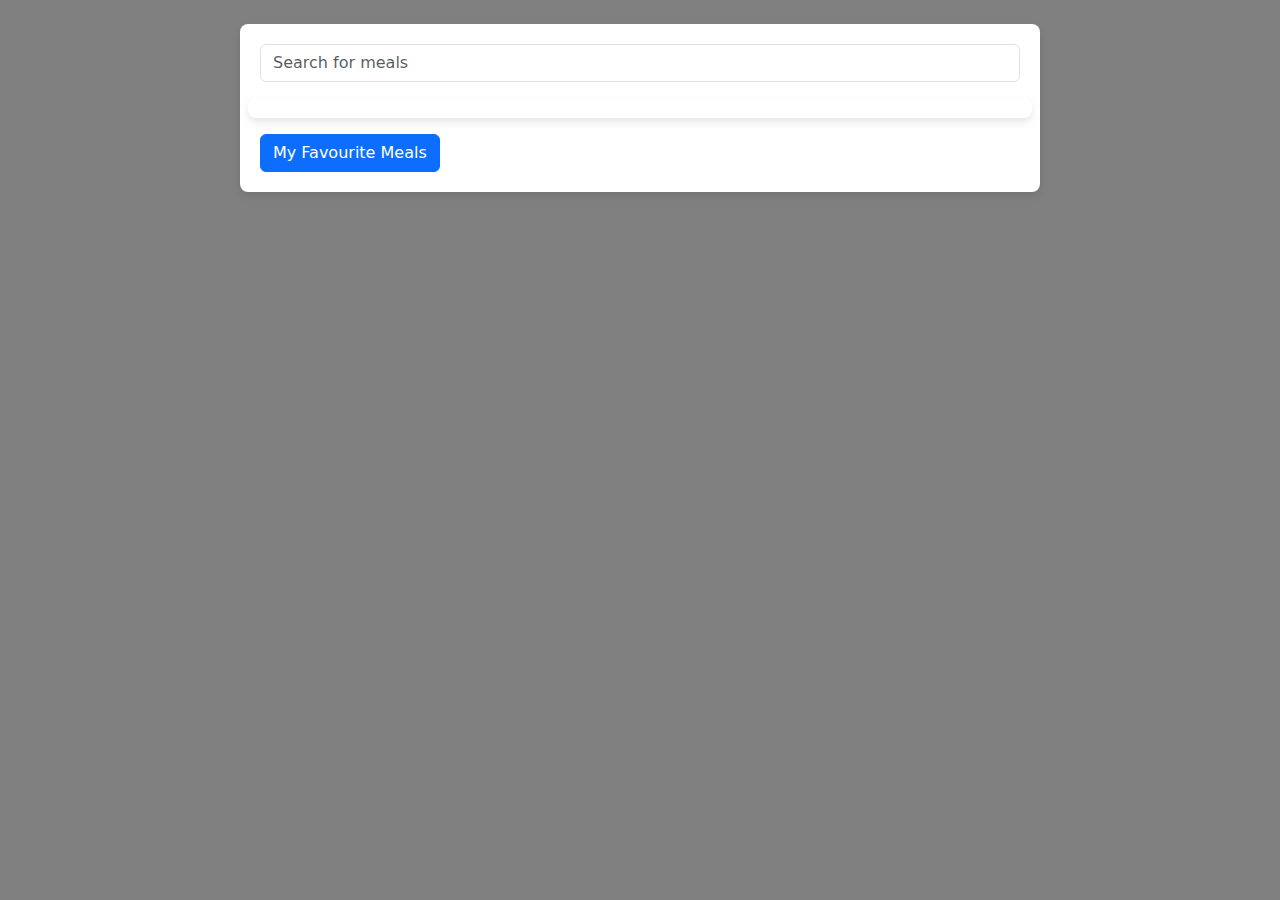
<file: Nutralife Menu/index.html>
<!DOCTYPE html>
<html lang="en">
<head>
    <meta charset="UTF-8">
    <meta name="viewport" content="width=device-width, initial-scale=1.0">
    <link rel="stylesheet" href="https://cdn.jsdelivr.net/npm/bootstrap@5.3.2/dist/css/bootstrap.min.css">
    <link rel="stylesheet" type="text/css" href="styles.css">
    <title>Meal App</title>
</head>
<body>
    <div class="container mt-4">
        <input type="text" id="search" class="form-control mb-3" placeholder="Search for meals">
        <div id="search-results" class="row"></div>
        <a href="favourites.html" class="btn btn-primary mt-3">My Favourite Meals</a>
    </div>

    <script src="app.js"></script>
    <script src="home.js"></script>
</body>
</html>
</file>
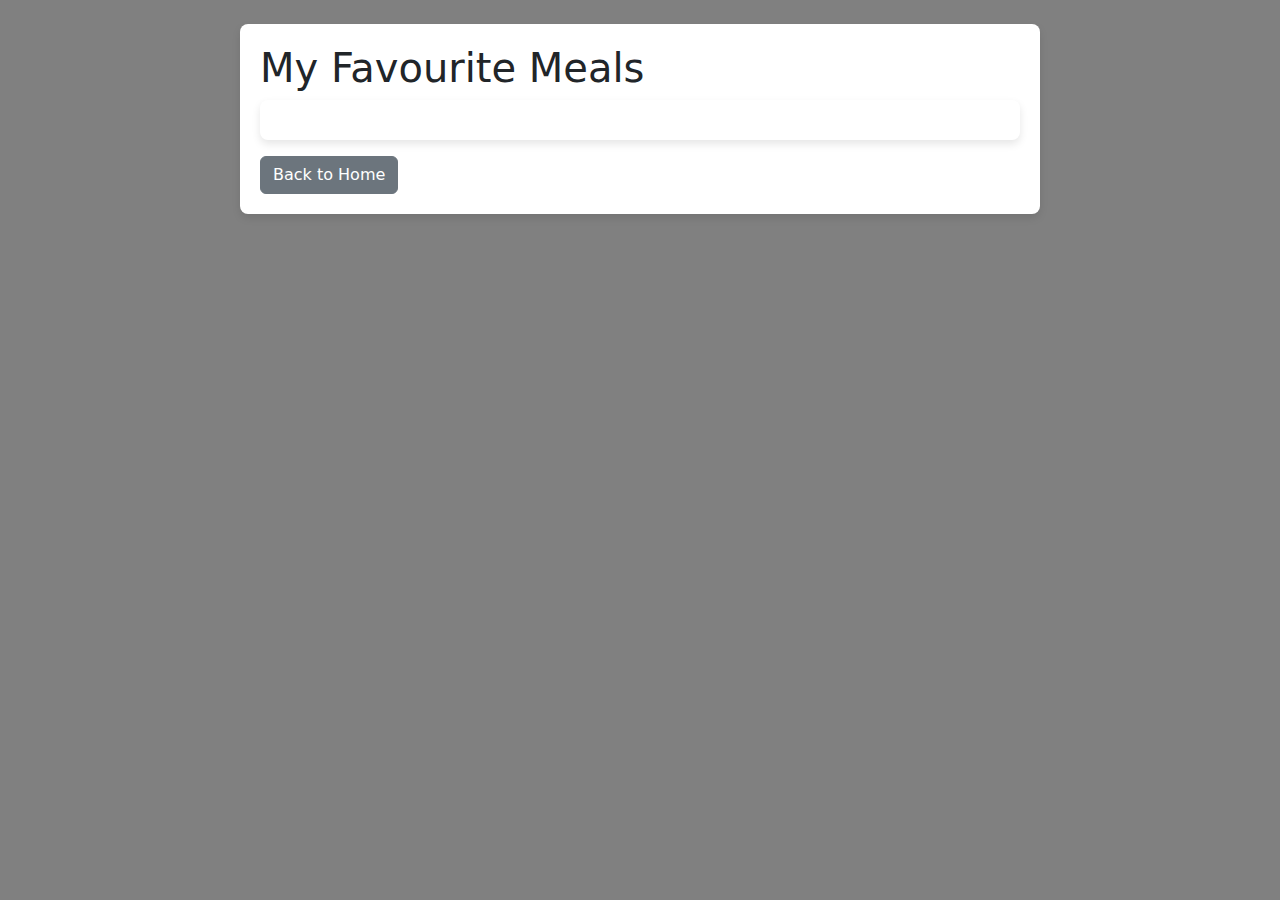
<file: Nutralife Menu/favourites.html>
<!DOCTYPE html>
<html lang="en">
<head>
    <meta charset="UTF-8">
    <meta name="viewport" content="width=device-width, initial-scale=1.0">
    <link rel="stylesheet" href="https://cdn.jsdelivr.net/npm/bootstrap@5.3.2/dist/css/bootstrap.min.css">
    <link rel="stylesheet" type="text/css" href="styles.css">
    <title>My Favourite Meals</title>
</head>
<body>
    <div class="container mt-4">
        <h1>My Favourite Meals</h1>
        <ul id="favourite-meals" class="list-group"></ul>
        <a href="index.html" class="btn btn-secondary mt-3">Back to Home</a>
    </div>

    <script src="app.js"></script>
    <script src="favourites.js"></script>
</body>
</html>
</file>
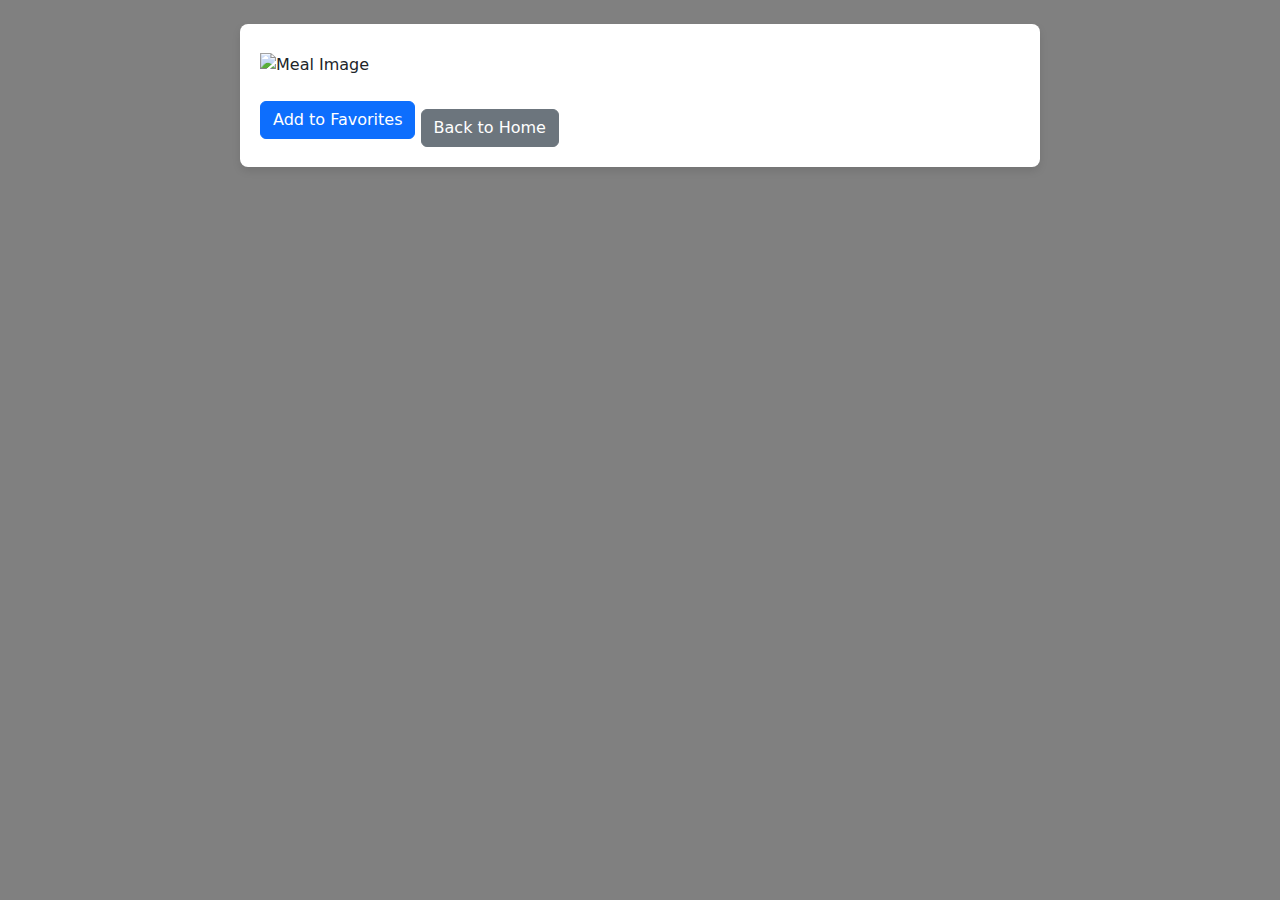
<file: Nutralife Menu/meal.html>
<!DOCTYPE html>
<html lang="en">
<head>
    <meta charset="UTF-8">
    <meta name="viewport" content="width=device-width, initial-scale=1.0">
    <link rel="stylesheet" href="https://cdn.jsdelivr.net/npm/bootstrap@5.3.2/dist/css/bootstrap.min.css">
    <link rel="stylesheet" type="text/css" href="styles.css">
    <title>Meal Detail</title>
</head>
<body>
    <div class="container mt-4">
        <h1 id="meal-name"></h1>
        <img id="meal-image" class="img-fluid" alt="Meal Image">
        <p id="meal-instructions" class="mt-3"></p>
        <button id="add-to-favorites" class="btn btn-primary">Add to Favorites</button>
        <a href="index.html" class="btn btn-secondary mt-3">Back to Home</a>
    </div>

    <script src="app.js"></script>
    <script src="meal.js"></script>
</body>
</html>
</file>
<file: Nutralife Menu/styles.css>
/* Add your CSS styles here to make your app visually appealing */
body {
    background-color: grey; /* Light gray background */
}

.container {
    max-width: 800px;
    background-color: #ffffff; /* White container background */
    border-radius: 8px;
    box-shadow: 0 4px 8px rgba(0, 0, 0, 0.1); /* Subtle box shadow */
    padding: 20px;
    margin-top: 20px;
}

#search-results .card {
    margin-bottom: 20px;
}

.card img {
    max-width: 100%;
    height: auto;
}

#favourite-meals .list-group-item {
    margin-bottom: 10px;
    display: flex;
    align-items: center;
}

#favourite-meals .list-group-item img {
    margin-right: 10px;
    max-width: 50px;
    height: auto;
}

/* Additional styling for the favorite button */
.btn-favorite {
    background-color: #007bff;
    border-color: #007bff;
}

.btn-favorite:hover {
    background-color: #0056b3;
    border-color: #0056b3;
}

/* Additional styling for the remove button */
.btn-remove {
    background-color: #dc3545;
    border-color: #dc3545;
}

.btn-remove:hover {
    background-color: #c82333;
    border-color: #c82333;
}

/* Home Page specific styles */
#search-results,
#search-results .card {
    background-color: #ffffff; /* White background for search results */
    border-radius: 8px;
    box-shadow: 0 4px 8px rgba(0, 0, 0, 0.1); /* Subtle box shadow */
    padding: 10px;
}

/* Favorites Page specific styles */
#favourite-meals {
    background-color: #ffffff; /* White background for favorite meals list */
    border-radius: 8px;
    box-shadow: 0 4px 8px rgba(0, 0, 0, 0.1); /* Subtle box shadow */
    padding: 20px;
}
</file>
